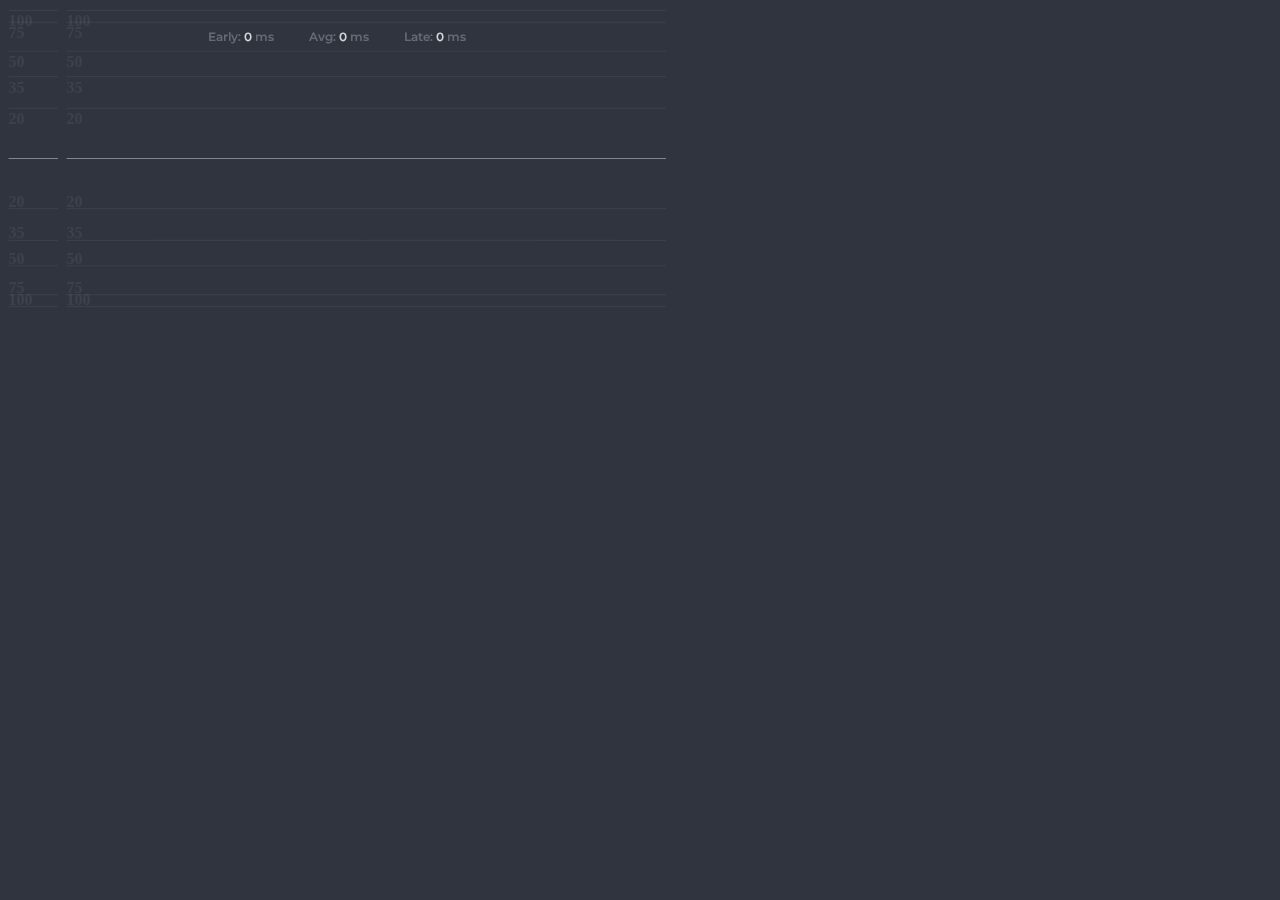
<file: Overlays/AccuracyChart/index.html>
<!doctype html>
<html>
  <head>
    <meta charset="utf-8" />
    <meta name="viewport" content="width=device-width, initial-scale=1" />
    <link
      rel="stylesheet"
      href="https://fonts.googleapis.com/css2?family=Montserrat:wght@0,100..900;1,100..900&display=swap"
    />
    <link rel="stylesheet" href="style.css" />
    <script type="text/javascript" src="config.js"></script>
    <script defer type="text/javascript" src="main.js"></script>
  </head>
  <body>
    <div id="overlay">
      <canvas class="graph" id="note-graph" width="100" height="300"></canvas>
      <canvas class="graph" id="time-graph"></canvas>
      <div id="info-bar">
        <span id="early-avg">Early: <span id="early-avg-val">0</span> ms</span>
        <span id="total-avg">Avg: <span id="total-avg-val">0</span> ms</span>
        <span id="late-avg">Late: <span id="late-avg-val">0</span> ms</span>
      </div>
    </div>
  </body>
</html>
</file>
<file: Overlays/AccuracyChart/style.css>
*,
::before,
::after {
    margin: 0;
    padding: 0;
    box-sizing: border-box;
}

body {
    font-family: "Montserrat", sans-serif;
    font-style: normal;
    overflow: hidden;
    padding: 8px;

    background-color: #30343f;
}

#overlay {
    width: min-content;
    position: relative;
    display: flex;
    align-items: center;
    justify-content: center;
    gap: 8px;
}

.graph {
    flex-shrink: 0;
    object-fit: contain;
}

#note-graph {
    width: 50px;
    height: 300px;
}

#time-graph {
    width: 600px;
    height: 300px;
}

#info-bar {
    display: flex;
    flex-flow: row wrap;
    justify-content: space-evenly;
    width: 50%;
    position: absolute;
    top: 21px;
    font-size: 12px;
    font-weight: 600;
}

#info-bar span {
    color: #fff4;
}

#info-bar span span {
    color: #fffc;
}
</file>
